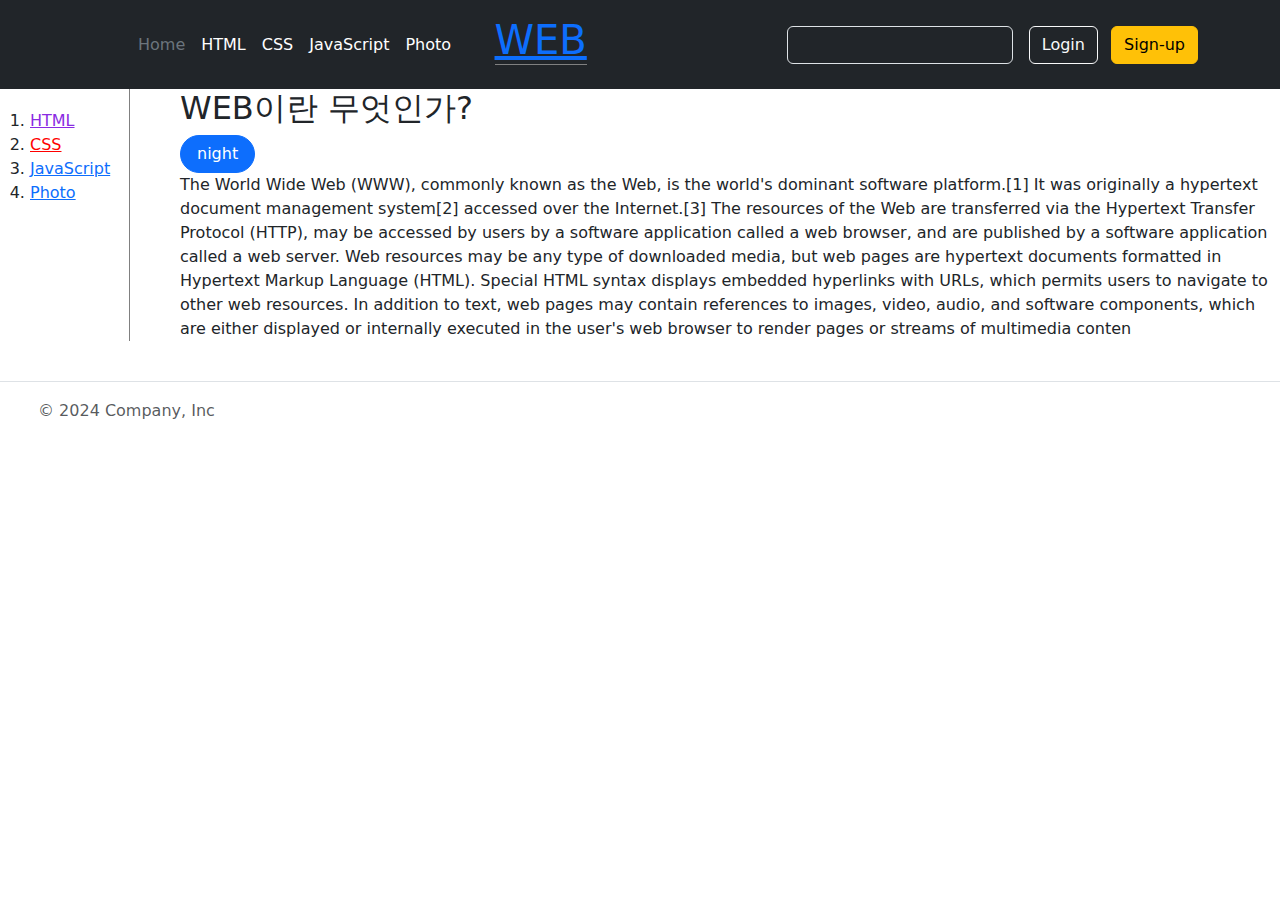
<file: index.html>
<!DOCTYPE html>
<html>

<head>
    <title>WEB1 - WEB </title>
    <meta charset="utf-8">
    <!-- css 폴더안에, css 문법을 모두 적어서, 해당 파일만 불러와서, 
  효과 주기.  -->
    <link rel="stylesheet" href="./css/style.css">
    <!-- 자바스크립티 파일 분리, 1타 N 적용 -->
    <script src="./js/color.js"></script>

    <!-- jQuery 작업순서 -->
    <!-- <script src="https://ajax.googleapis.com/ajax/libs/jquery/3.7.1/jquery.min.js"></script> -->
    <script src="./js/jquery.min.js"></script>

    <!-- 부트 스트랩 이용해서, ui 가져와서 이용하기 -->
    <link href="https://cdn.jsdelivr.net/npm/bootstrap@5.3.3/dist/css/bootstrap.min.css" rel="stylesheet" integrity="sha384-QWTKZyjpPEjISv5WaRU9OFeRpok6YctnYmDr5pNlyT2bRjXh0JMhjY6hW+ALEwIH" crossorigin="anonymous">
    <script src="https://cdn.jsdelivr.net/npm/bootstrap@5.3.3/dist/js/bootstrap.bundle.min.js" integrity="sha384-YvpcrYf0tY3lHB60NNkmXc5s9fDVZLESaAA55NDzOxhy9GkcIdslK1eN7N6jIeHz" crossorigin="anonymous"></script>
</head>

<body>
    <!-- <input class="btn btn-primary rounded-pill px-3" id="night_day" type="button" value="night" onclick="
    nightDayHandler(this);
    ">
    <button class="btn btn-primary rounded-pill px-3" type="button">Primary</button> -->
    <header class="p-3 text-bg-dark">
        <div class="container">
          <div class="d-flex flex-wrap align-items-center justify-content-center justify-content-lg-start">
            <a href="/" class="d-flex align-items-center mb-2 mb-lg-0 text-white text-decoration-none">
              <svg class="bi me-2" width="40" height="32" role="img" aria-label="Bootstrap"><use xlink:href="#bootstrap"></use></svg>
            </a>
    
            <ul class="nav col-12 col-lg-auto me-lg-auto mb-2 justify-content-center mb-md-0">
              <li><a href="index.html" class="nav-link px-2 text-secondary">Home</a></li>
              <li><a href="1.html" class="nav-link px-2 text-white">HTML</a></li>
              <li><a href="2.html" class="nav-link px-2 text-white">CSS</a></li>
              <li><a href="3.html" class="nav-link px-2 text-white">JavaScript</a></li>
              <li><a href="4.html" class="nav-link px-2 text-white">Photo</a></li>
            </ul>
    
            <h1><a href="index.html">WEB</a></h1>

            <form class="col-12 col-lg-auto mb-3 mb-lg-0 me-lg-3" role="search">
              <input type="search" class="form-control form-control-dark text-bg-dark" placeholder="Search..." aria-label="Search">
            </form>
    
            <div class="text-end">
              <button type="button" class="btn btn-outline-light me-2">Login</button>
              <button type="button" class="btn btn-warning">Sign-up</button>
            </div>
          </div>
        </div>
      </header>
    <!-- <h1><a href="index.html">WEB</a></h1> -->
    <!-- 순서1, 자식1, ol, 자식2 : h2, p
  태그 3개를 grid 아이디로 div로 묶기 -->

    <div id="grid">
        <ol>
            <li><a href="1.html" class="saw">HTML</a></li>
            <li><a href="2.html" class="saw" id="active">CSS</a></li>
            <li><a href="3.html">JavaScript</a></li>
            <li><a href="4.html">Photo </a></li>
        </ol>
        <!-- 순서2 , h2 , p 태그 2개를 묶기.  -->
        <div id="article">
            <h2 >WEB이란 무엇인가?</h2>
            <input class="btn btn-primary rounded-pill px-3" id="night_day" type="button" value="night" onclick="
    nightDayHandler(this);
    ">
            <p >
                The World Wide Web (WWW), commonly known as the Web, is the world's dominant software platform.[1] It
                was
                originally a hypertext document management system[2] accessed over the Internet.[3]
                The resources of the Web are transferred via the Hypertext Transfer Protocol (HTTP), may be accessed by
                users by
                a software application called a web browser, and are published by a software application called a web
                server.
                Web resources may be any type of downloaded media, but web pages are hypertext documents formatted in
                Hypertext Markup Language (HTML). Special HTML syntax displays embedded hyperlinks with URLs, which
                permits users
                to navigate to other web resources. In addition to text, web pages may contain references to images,
                video, audio,
                and
                software components, which are either displayed or internally executed in the user's web browser to
                render pages or
                streams of multimedia conten
            </p>
            <!-- 순서2, 닫는 태그 -->
        </div>
        <!-- 아이디 grid 인 div 은 닫는 태그 -->
    </div>
    <footer class="d-flex flex-wrap justify-content-between align-items-center py-3 my-4 border-top">
        <div class="col-md-4 d-flex align-items-center">
          <a href="/" class="mb-3 me-2 mb-md-0 text-body-secondary text-decoration-none lh-1">
            <svg class="bi" width="30" height="24"><use xlink:href="#bootstrap"></use></svg>
          </a>
          <span class="mb-3 mb-md-0 text-body-secondary">© 2024 Company, Inc</span>
        </div>
    
        <ul class="nav col-md-4 justify-content-end list-unstyled d-flex">
          <li class="ms-3"><a class="text-body-secondary" href="#"><svg class="bi" width="24" height="24"><use xlink:href="#twitter"></use></svg></a></li>
          <li class="ms-3"><a class="text-body-secondary" href="#"><svg class="bi" width="24" height="24"><use xlink:href="#instagram"></use></svg></a></li>
          <li class="ms-3"><a class="text-body-secondary" href="#"><svg class="bi" width="24" height="24"><use xlink:href="#facebook"></use></svg></a></li>
        </ul>
      </footer>
</body>

</html>
</file>
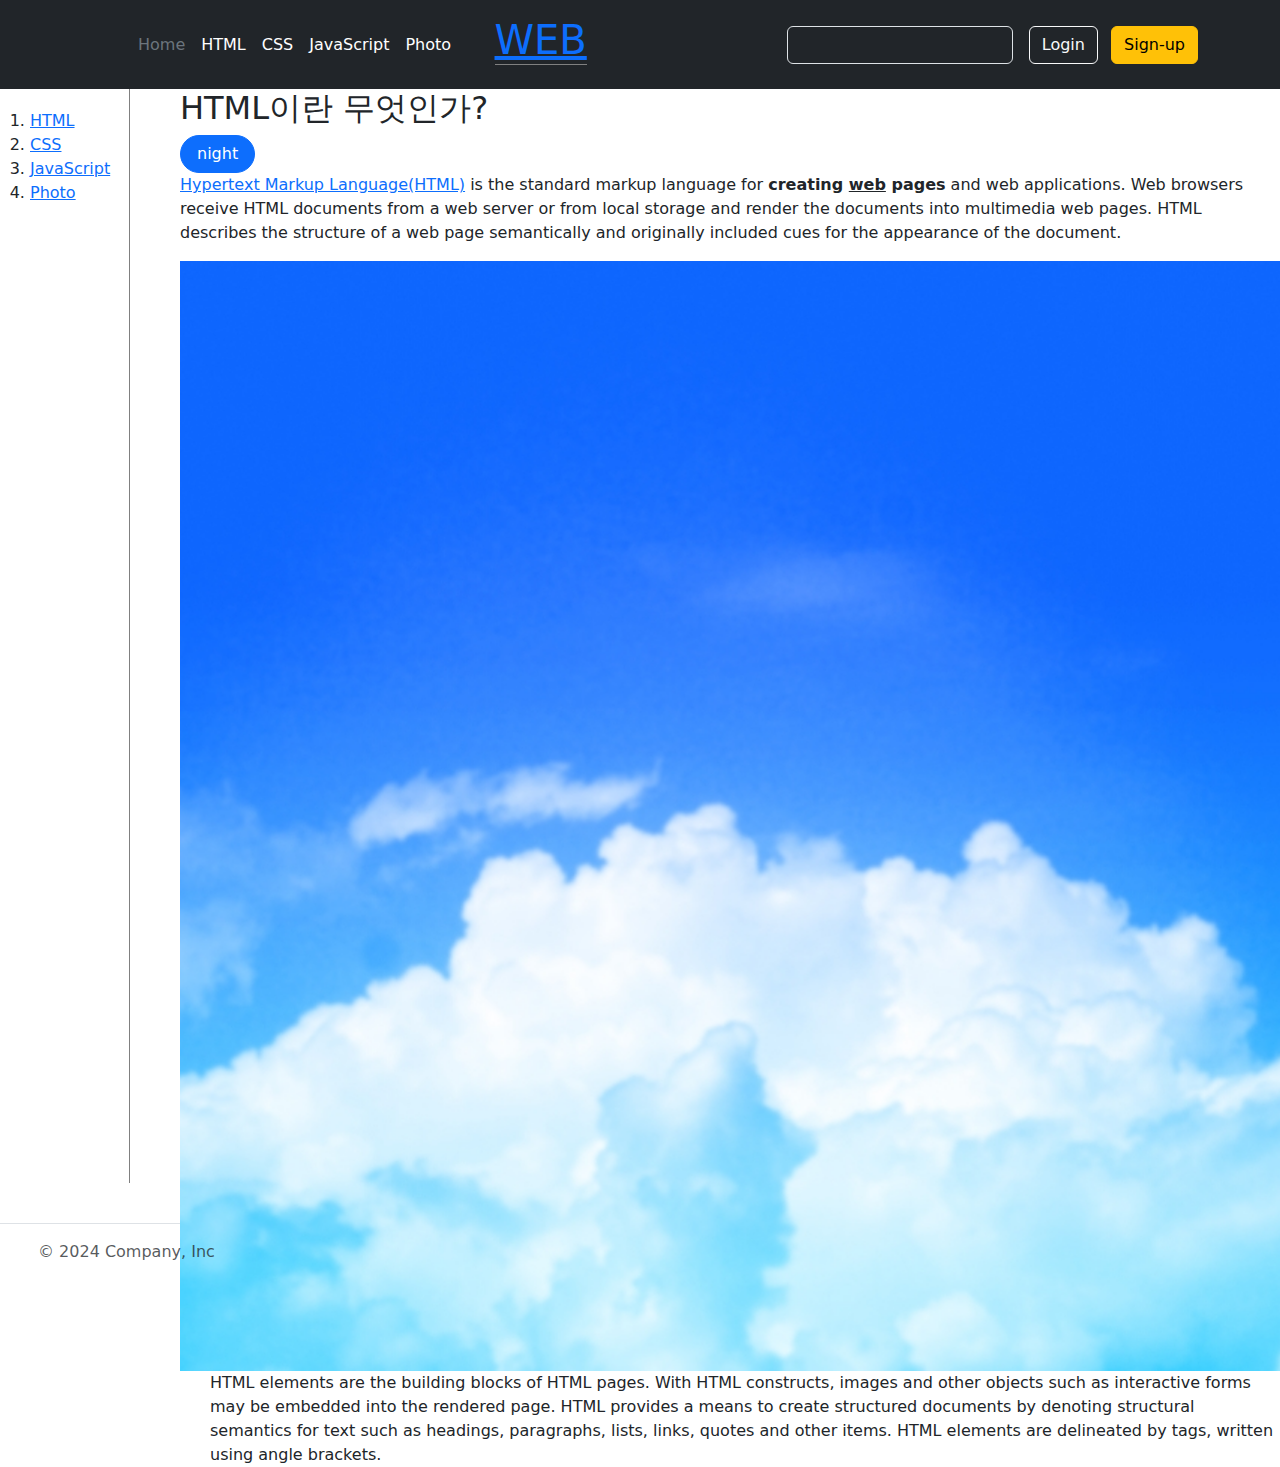
<file: 1.html>
<!DOCTYPE html>
<html>

<head>
<title>WEB1 - HTML </title>
<meta charset="utf-8">
<link rel="stylesheet" href="./css/style.css">
<script src="./js/color.js"></script>
<script src="./js/jquery.min.js"></script>
<link href="https://cdn.jsdelivr.net/npm/bootstrap@5.3.3/dist/css/bootstrap.min.css" rel="stylesheet" integrity="sha384-QWTKZyjpPEjISv5WaRU9OFeRpok6YctnYmDr5pNlyT2bRjXh0JMhjY6hW+ALEwIH" crossorigin="anonymous">
    <script src="https://cdn.jsdelivr.net/npm/bootstrap@5.3.3/dist/js/bootstrap.bundle.min.js" integrity="sha384-YvpcrYf0tY3lHB60NNkmXc5s9fDVZLESaAA55NDzOxhy9GkcIdslK1eN7N6jIeHz" crossorigin="anonymous"></script>
</head>

<body>
  <!-- html 문서 안에서, 동시에 css 작업도 같이한다. 
  전체적으로 코드량이 길어져요. 
  가독성이 안좋아요. 
  분리 작업. -> 파일 분리.  -->
  <header class="p-3 text-bg-dark">
    <div class="container">
      <div class="d-flex flex-wrap align-items-center justify-content-center justify-content-lg-start">
        <a href="/" class="d-flex align-items-center mb-2 mb-lg-0 text-white text-decoration-none">
          <svg class="bi me-2" width="40" height="32" role="img" aria-label="Bootstrap"><use xlink:href="#bootstrap"></use></svg>
        </a>

        <ul class="nav col-12 col-lg-auto me-lg-auto mb-2 justify-content-center mb-md-0">
          <li><a href="index.html" class="nav-link px-2 text-secondary">Home</a></li>
          <li><a href="1.html" class="nav-link px-2 text-white">HTML</a></li>
          <li><a href="2.html" class="nav-link px-2 text-white">CSS</a></li>
          <li><a href="3.html" class="nav-link px-2 text-white">JavaScript</a></li>
          <li><a href="4.html" class="nav-link px-2 text-white">Photo</a></li>
        </ul>

        <h1><a href="index.html">WEB</a></h1>

        <form class="col-12 col-lg-auto mb-3 mb-lg-0 me-lg-3" role="search">
          <input type="search" class="form-control form-control-dark text-bg-dark" placeholder="Search..." aria-label="Search">
        </form>

        <div class="text-end">
          <button type="button" class="btn btn-outline-light me-2">Login</button>
          <button type="button" class="btn btn-warning">Sign-up</button>
        </div>
      </div>
    </div>
  </header>
  
  <div id="grid">
    <ol>
      <li><a href="1.html">HTML</a></li>
      <li><a href="2.html">CSS</a></li>
      <li><a href="3.html">JavaScript</a></li>
      <li><a href="4.html">Photo</a></li>
    </ol>
    <div id="article">
      <h2>HTML이란 무엇인가?</h2>
 
      <input class="btn btn-primary rounded-pill px-3" id="night_day" type="button" value="night" onclick="
      nightDayHandler(this);
      ">
      <p><a href="https://www.w3.org/TR/2011/WD-html5-20110405/" title="HTML5 specification">Hypertext Markup
          Language(HTML)</a> is the standard markup language for <strong>creating <u>web</u> pages</strong> and web
        applications.
        Web browsers receive HTML documents from a web server or from local storage and render the documents into
        multimedia web pages. HTML describes the structure of a web page semantically and originally included cues for
        the
        appearance of the document.</p>
      <img src="coding.jpg" width="100%">
      <p style="margin-left: 30px;">
        HTML elements are the building blocks of HTML pages. With HTML constructs, images and other objects such as
        interactive forms may be embedded into the rendered page. HTML provides a means to create structured documents
        by
        denoting structural semantics for text such as headings, paragraphs, lists, links, quotes and other items. HTML
        elements are
        delineated by tags, written using angle brackets.
      </p>
    </div>
  </div>
  <footer class="d-flex flex-wrap justify-content-between align-items-center py-3 my-4 border-top">
    <div class="col-md-4 d-flex align-items-center">
      <a href="/" class="mb-3 me-2 mb-md-0 text-body-secondary text-decoration-none lh-1">
        <svg class="bi" width="30" height="24"><use xlink:href="#bootstrap"></use></svg>
      </a>
      <span class="mb-3 mb-md-0 text-body-secondary">© 2024 Company, Inc</span>
    </div>

    <ul class="nav col-md-4 justify-content-end list-unstyled d-flex">
      <li class="ms-3"><a class="text-body-secondary" href="#"><svg class="bi" width="24" height="24"><use xlink:href="#twitter"></use></svg></a></li>
      <li class="ms-3"><a class="text-body-secondary" href="#"><svg class="bi" width="24" height="24"><use xlink:href="#instagram"></use></svg></a></li>
      <li class="ms-3"><a class="text-body-secondary" href="#"><svg class="bi" width="24" height="24"><use xlink:href="#facebook"></use></svg></a></li>
    </ul>
  </footer>
</body>

</html>
</file>
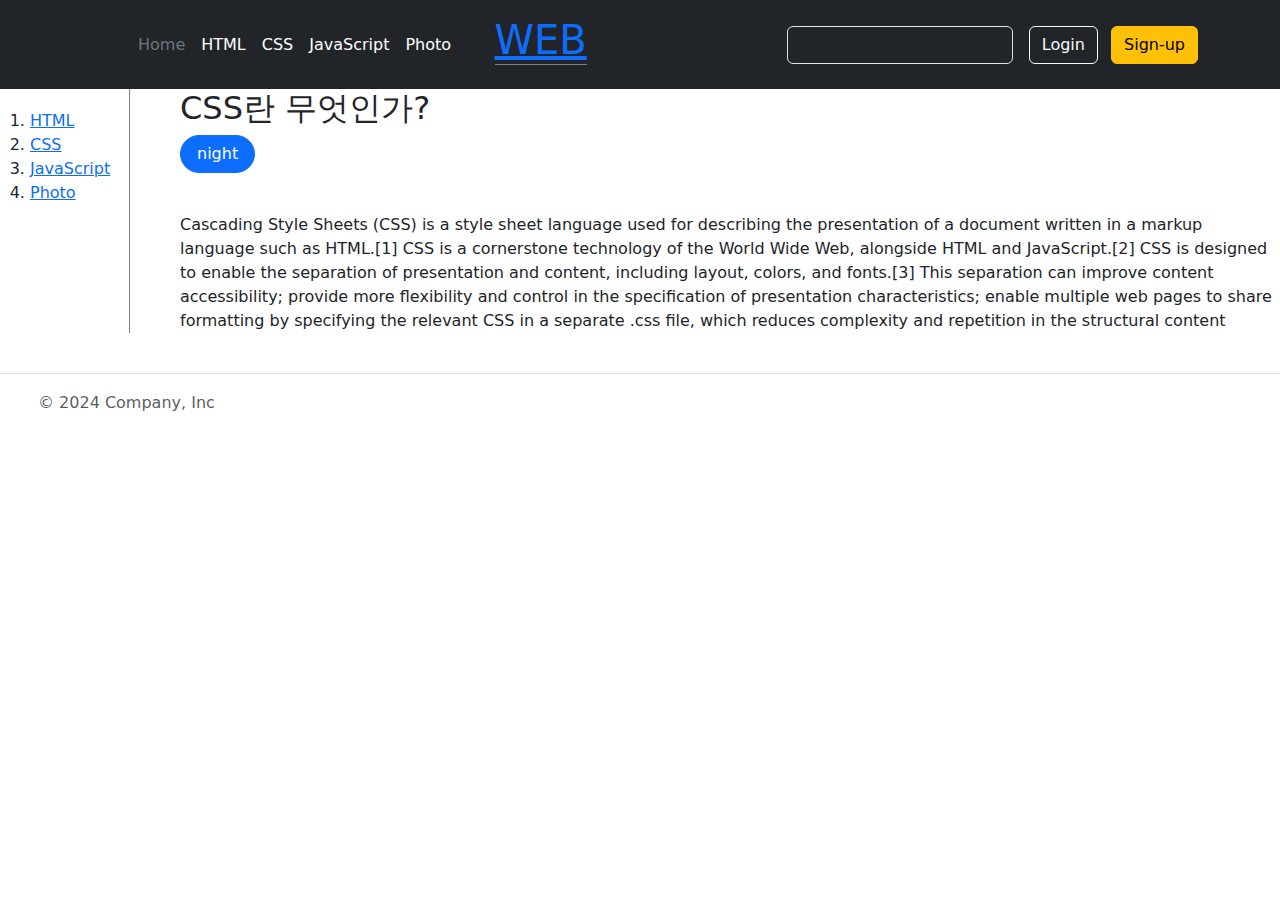
<file: 2.html>
<!DOCTYPE html>
<html>

<head>
<title>WEB1 - CSS </title>
<meta charset="utf-8">
<link rel="stylesheet" href="./css/style.css">
<script src="./js/color.js"></script>
<script src="./js/jquery.min.js"></script>
<link href="https://cdn.jsdelivr.net/npm/bootstrap@5.3.3/dist/css/bootstrap.min.css" rel="stylesheet" integrity="sha384-QWTKZyjpPEjISv5WaRU9OFeRpok6YctnYmDr5pNlyT2bRjXh0JMhjY6hW+ALEwIH" crossorigin="anonymous">
    <script src="https://cdn.jsdelivr.net/npm/bootstrap@5.3.3/dist/js/bootstrap.bundle.min.js" integrity="sha384-YvpcrYf0tY3lHB60NNkmXc5s9fDVZLESaAA55NDzOxhy9GkcIdslK1eN7N6jIeHz" crossorigin="anonymous"></script>
</head>

<body>
  <!-- == : 데이터의 값만 비교하고, 
예) "123" == 123 : 참, 
왼쪽 문자열의 123, 오른쪽 숫자의 123

=== : 데이터의 값과 데이터의 타입도 같이 비교해요. 
"123" === 123 : 거짓 -->

<header class="p-3 text-bg-dark">
  <div class="container">
    <div class="d-flex flex-wrap align-items-center justify-content-center justify-content-lg-start">
      <a href="/" class="d-flex align-items-center mb-2 mb-lg-0 text-white text-decoration-none">
        <svg class="bi me-2" width="40" height="32" role="img" aria-label="Bootstrap"><use xlink:href="#bootstrap"></use></svg>
      </a>

      <ul class="nav col-12 col-lg-auto me-lg-auto mb-2 justify-content-center mb-md-0">
        <li><a href="index.html" class="nav-link px-2 text-secondary">Home</a></li>
        <li><a href="1.html" class="nav-link px-2 text-white">HTML</a></li>
        <li><a href="2.html" class="nav-link px-2 text-white">CSS</a></li>
        <li><a href="3.html" class="nav-link px-2 text-white">JavaScript</a></li>
        <li><a href="4.html" class="nav-link px-2 text-white">Photo</a></li>
      </ul>

      <h1><a href="index.html">WEB</a></h1>

      <form class="col-12 col-lg-auto mb-3 mb-lg-0 me-lg-3" role="search">
        <input type="search" class="form-control form-control-dark text-bg-dark" placeholder="Search..." aria-label="Search">
      </form>

      <div class="text-end">
        <button type="button" class="btn btn-outline-light me-2">Login</button>
        <button type="button" class="btn btn-warning">Sign-up</button>
      </div>
    </div>
  </div>
</header>
  <div id="grid">
    <ol>
      <li><a href="1.html">HTML</a></li>
      <li><a href="2.html">CSS</a></li>
      <li><a href="3.html">JavaScript</a></li>
      <li><a href="4.html">Photo</a></li>
    </ol>
    <div id="article">
      <h2>CSS란 무엇인가?</h2>
      <input class="btn btn-primary rounded-pill px-3" id="night_day" type="button" value="night" onclick="
      nightDayHandler(this);
      ">
      <p style="margin-top: 40px;">
        Cascading Style Sheets (CSS) is a style sheet language used for describing the presentation
        of a document written in a markup language such as HTML.[1] CSS is a cornerstone technology
        of the World Wide Web, alongside HTML and JavaScript.[2]
        CSS is designed to enable the separation of presentation and content, including layout,
        colors, and fonts.[3] This separation can improve content accessibility; provide more flexibility
        and control in the specification of presentation characteristics; enable multiple web pages to
        share formatting by specifying the relevant CSS in a separate .css file, which reduces complexity
        and repetition in the structural content
      </p>
    </div>
  </div>
  <footer class="d-flex flex-wrap justify-content-between align-items-center py-3 my-4 border-top">
    <div class="col-md-4 d-flex align-items-center">
      <a href="/" class="mb-3 me-2 mb-md-0 text-body-secondary text-decoration-none lh-1">
        <svg class="bi" width="30" height="24"><use xlink:href="#bootstrap"></use></svg>
      </a>
      <span class="mb-3 mb-md-0 text-body-secondary">© 2024 Company, Inc</span>
    </div>

    <ul class="nav col-md-4 justify-content-end list-unstyled d-flex">
      <li class="ms-3"><a class="text-body-secondary" href="#"><svg class="bi" width="24" height="24"><use xlink:href="#twitter"></use></svg></a></li>
      <li class="ms-3"><a class="text-body-secondary" href="#"><svg class="bi" width="24" height="24"><use xlink:href="#instagram"></use></svg></a></li>
      <li class="ms-3"><a class="text-body-secondary" href="#"><svg class="bi" width="24" height="24"><use xlink:href="#facebook"></use></svg></a></li>
    </ul>
  </footer>
</body>

</html>
</file>
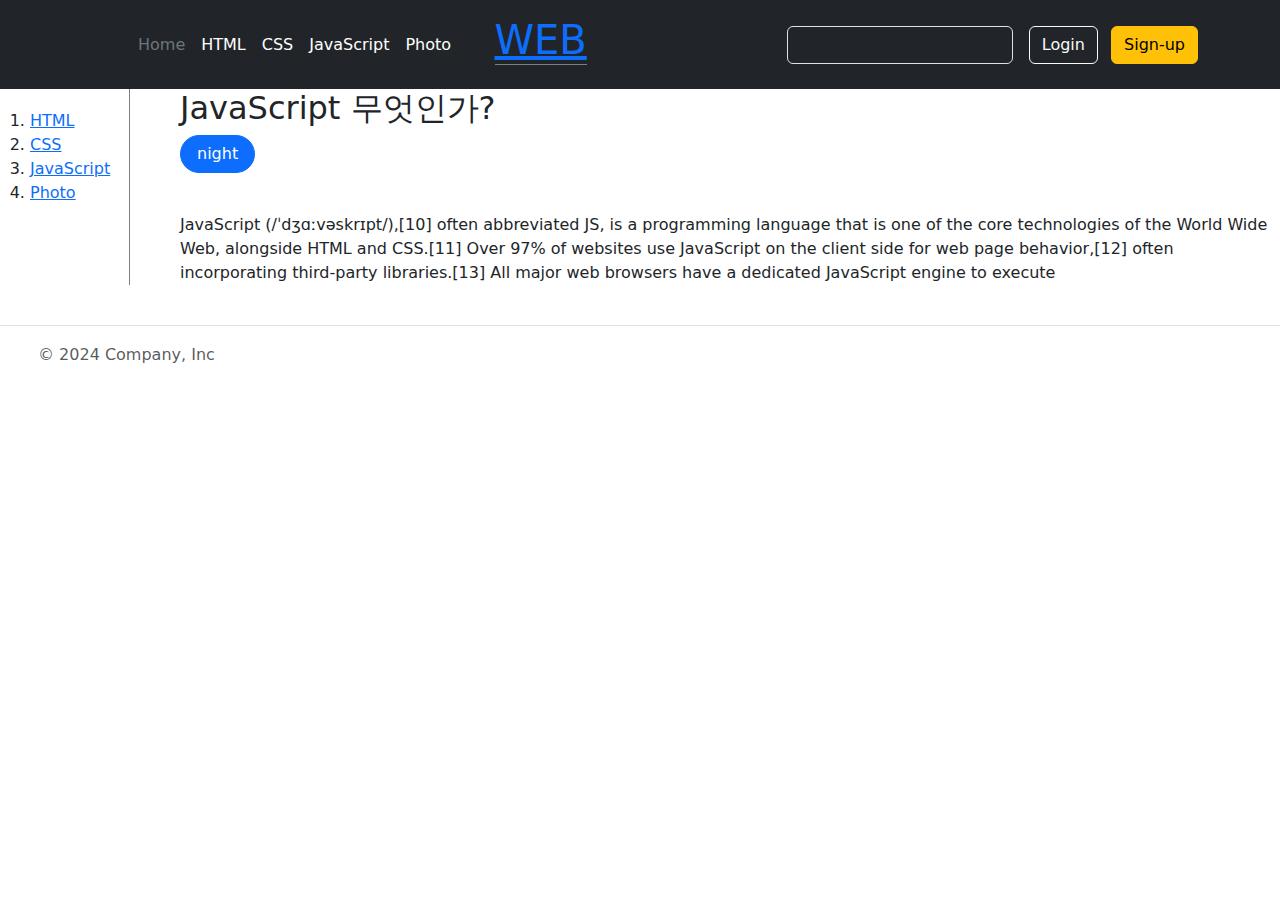
<file: 3.html>
<!DOCTYPE html>
<html>

<head>
  <title>WEB1 - JavaScript </title>
  <meta charset="utf-8">
  <link rel="stylesheet" href="./css/style.css">
  <!-- 작업순서1 -->
  <!-- 자바스크립트 파일 분리, 1타 N 적용하기.  -->
  <script src="./js/color.js"></script>
  <script src="./js/jquery.min.js"></script>
  <link href="https://cdn.jsdelivr.net/npm/bootstrap@5.3.3/dist/css/bootstrap.min.css" rel="stylesheet" integrity="sha384-QWTKZyjpPEjISv5WaRU9OFeRpok6YctnYmDr5pNlyT2bRjXh0JMhjY6hW+ALEwIH" crossorigin="anonymous">
    <script src="https://cdn.jsdelivr.net/npm/bootstrap@5.3.3/dist/js/bootstrap.bundle.min.js" integrity="sha384-YvpcrYf0tY3lHB60NNkmXc5s9fDVZLESaAA55NDzOxhy9GkcIdslK1eN7N6jIeHz" crossorigin="anonymous"></script>
</head>

<body>
  <!-- 작업순서2 -->

  <header class="p-3 text-bg-dark">
    <div class="container">
      <div class="d-flex flex-wrap align-items-center justify-content-center justify-content-lg-start">
        <a href="/" class="d-flex align-items-center mb-2 mb-lg-0 text-white text-decoration-none">
          <svg class="bi me-2" width="40" height="32" role="img" aria-label="Bootstrap"><use xlink:href="#bootstrap"></use></svg>
        </a>

        <ul class="nav col-12 col-lg-auto me-lg-auto mb-2 justify-content-center mb-md-0">
          <li><a href="index.html" class="nav-link px-2 text-secondary">Home</a></li>
          <li><a href="1.html" class="nav-link px-2 text-white">HTML</a></li>
          <li><a href="2.html" class="nav-link px-2 text-white">CSS</a></li>
          <li><a href="3.html" class="nav-link px-2 text-white">JavaScript</a></li>
          <li><a href="4.html" class="nav-link px-2 text-white">Photo</a></li>
        </ul>

        <h1><a href="index.html">WEB</a></h1>

        <form class="col-12 col-lg-auto mb-3 mb-lg-0 me-lg-3" role="search">
          <input type="search" class="form-control form-control-dark text-bg-dark" placeholder="Search..." aria-label="Search">
        </form>

        <div class="text-end">
          <button type="button" class="btn btn-outline-light me-2">Login</button>
          <button type="button" class="btn btn-warning">Sign-up</button>
        </div>
      </div>
    </div>
  </header>
  <div id="grid">
    <ol>
      <li><a href="1.html">HTML</a></li>
      <li><a href="2.html">CSS</a></li>
      <li><a href="3.html">JavaScript</a></li>
      <li><a href="4.html">Photo</a></li>
    </ol>
    <div id="article">
      <h2>JavaScript 무엇인가?</h2>
      <input class="btn btn-primary rounded-pill px-3" id="night_day" type="button" value="night" onclick="
      nightDayHandler(this);
      ">
      <p style="margin-top: 40px;">
        JavaScript (/ˈdʒɑːvəskrɪpt/),[10] often abbreviated JS, is a programming language that is one of
        the core technologies of the World Wide Web, alongside HTML and CSS.[11] Over 97% of websites
        use JavaScript on the client side for web page behavior,[12] often incorporating third-party
        libraries.[13] All major web browsers have a dedicated JavaScript engine to execute
      </p>
    </div>
  </div>
  <footer class="d-flex flex-wrap justify-content-between align-items-center py-3 my-4 border-top">
    <div class="col-md-4 d-flex align-items-center">
      <a href="/" class="mb-3 me-2 mb-md-0 text-body-secondary text-decoration-none lh-1">
        <svg class="bi" width="30" height="24"><use xlink:href="#bootstrap"></use></svg>
      </a>
      <span class="mb-3 mb-md-0 text-body-secondary">© 2024 Company, Inc</span>
    </div>

    <ul class="nav col-md-4 justify-content-end list-unstyled d-flex">
      <li class="ms-3"><a class="text-body-secondary" href="#"><svg class="bi" width="24" height="24"><use xlink:href="#twitter"></use></svg></a></li>
      <li class="ms-3"><a class="text-body-secondary" href="#"><svg class="bi" width="24" height="24"><use xlink:href="#instagram"></use></svg></a></li>
      <li class="ms-3"><a class="text-body-secondary" href="#"><svg class="bi" width="24" height="24"><use xlink:href="#facebook"></use></svg></a></li>
    </ul>
  </footer>
</body>

</html>
</file>
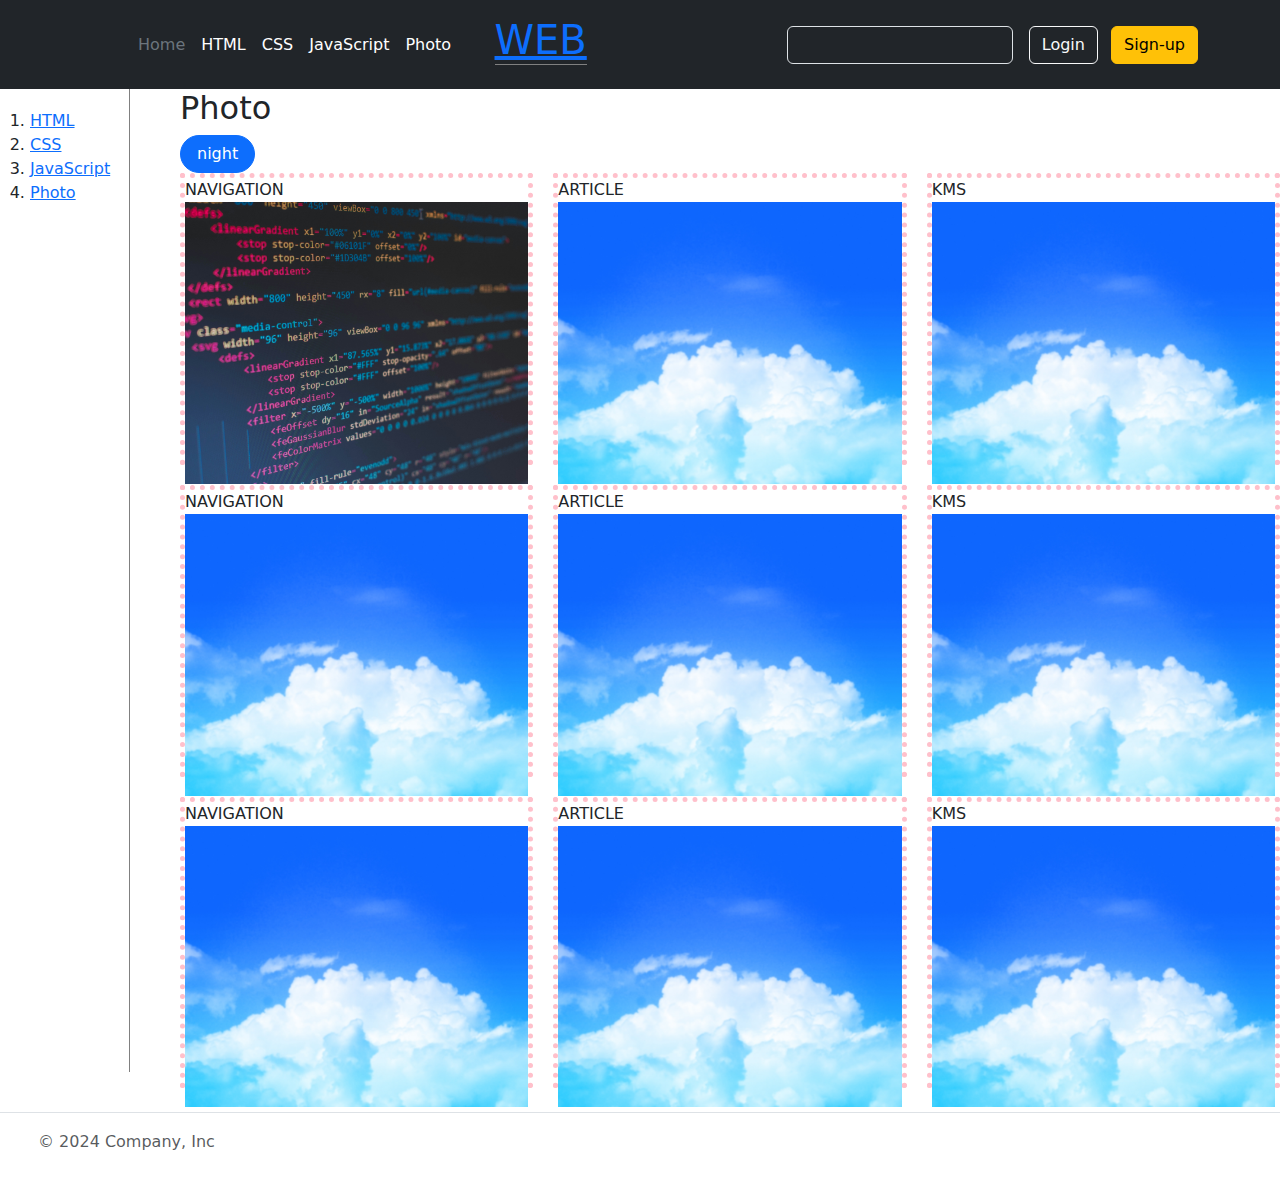
<file: 4.html>
<!DOCTYPE html>
<html>

<head>
  <title>WEB1 - JavaScript </title>
  <meta charset="utf-8">
  <link rel="stylesheet" href="./css/style.css">
  <script src="./js/color.js"></script>
  <script src="./js/jquery.min.js"></script>
  <link href="https://cdn.jsdelivr.net/npm/bootstrap@5.3.3/dist/css/bootstrap.min.css" rel="stylesheet" integrity="sha384-QWTKZyjpPEjISv5WaRU9OFeRpok6YctnYmDr5pNlyT2bRjXh0JMhjY6hW+ALEwIH" crossorigin="anonymous">
    <script src="https://cdn.jsdelivr.net/npm/bootstrap@5.3.3/dist/js/bootstrap.bundle.min.js" integrity="sha384-YvpcrYf0tY3lHB60NNkmXc5s9fDVZLESaAA55NDzOxhy9GkcIdslK1eN7N6jIeHz" crossorigin="anonymous"></script>
</head>

<body>
  <!-- 작업순서1 -->


  <header class="p-3 text-bg-dark">
    <div class="container">
      <div class="d-flex flex-wrap align-items-center justify-content-center justify-content-lg-start">
        <a href="/" class="d-flex align-items-center mb-2 mb-lg-0 text-white text-decoration-none">
          <svg class="bi me-2" width="40" height="32" role="img" aria-label="Bootstrap"><use xlink:href="#bootstrap"></use></svg>
        </a>

        <ul class="nav col-12 col-lg-auto me-lg-auto mb-2 justify-content-center mb-md-0">
          <li><a href="index.html" class="nav-link px-2 text-secondary">Home</a></li>
          <li><a href="1.html" class="nav-link px-2 text-white">HTML</a></li>
          <li><a href="2.html" class="nav-link px-2 text-white">CSS</a></li>
          <li><a href="3.html" class="nav-link px-2 text-white">JavaScript</a></li>
          <li><a href="4.html" class="nav-link px-2 text-white">Photo</a></li>
        </ul>

        <h1><a href="index.html">WEB</a></h1>

        <form class="col-12 col-lg-auto mb-3 mb-lg-0 me-lg-3" role="search">
          <input type="search" class="form-control form-control-dark text-bg-dark" placeholder="Search..." aria-label="Search">
        </form>

        <div class="text-end">
          <button type="button" class="btn btn-outline-light me-2">Login</button>
          <button type="button" class="btn btn-warning">Sign-up</button>
        </div>
      </div>
    </div>
  </header>
    <div id="grid">
      <ol>
        <li><a href="1.html">HTML</a></li>
        <li><a href="2.html">CSS</a></li>
        <li><a href="3.html">JavaScript</a></li>
        <li><a href="4.html">Photo</a></li>
      </ol>
      <div id="article">
        <h2>Photo</h2>
        <input class="btn btn-primary rounded-pill px-3" id="night_day" type="button" value="night" onclick="
        nightDayHandler(this);
        ">
        <!-- 이자리에 3x3 사진첩 넣어보기
      아까 연습용으로 사용했던 요소로 교체 -->
        <div id="grid_pictures">
          <div class="picture_container">NAVIGATION
            <img src="coding2.jpg">
          </div>
          <div class="picture_container">
            <div>ARTICLE</div>
            <img src="coding.jpg">
          </div>
          <div class="picture_container">KMS
            <img src="coding.jpg">
          </div>
          <div class="picture_container">NAVIGATION
            <img src="coding.jpg">
          </div>
          <div class="picture_container">ARTICLE
            <img src="coding.jpg">
          </div>
          <div class="picture_container">KMS
            <img src="coding.jpg">
          </div>
          <div class="picture_container">NAVIGATION
            <img src="coding.jpg">
          </div>
          <div class="picture_container">ARTICLE
            <img src="coding.jpg">
          </div>
          <div class="picture_container">KMS
            <img src="coding.jpg">
          </div>
        </div>
      </div>
    </div>
    <footer class="d-flex flex-wrap justify-content-between align-items-center py-3 my-4 border-top">
      <div class="col-md-4 d-flex align-items-center">
        <a href="/" class="mb-3 me-2 mb-md-0 text-body-secondary text-decoration-none lh-1">
          <svg class="bi" width="30" height="24"><use xlink:href="#bootstrap"></use></svg>
        </a>
        <span class="mb-3 mb-md-0 text-body-secondary">© 2024 Company, Inc</span>
      </div>
  
      <ul class="nav col-md-4 justify-content-end list-unstyled d-flex">
        <li class="ms-3"><a class="text-body-secondary" href="#"><svg class="bi" width="24" height="24"><use xlink:href="#twitter"></use></svg></a></li>
        <li class="ms-3"><a class="text-body-secondary" href="#"><svg class="bi" width="24" height="24"><use xlink:href="#instagram"></use></svg></a></li>
        <li class="ms-3"><a class="text-body-secondary" href="#"><svg class="bi" width="24" height="24"><use xlink:href="#facebook"></use></svg></a></li>
      </ul>
    </footer>
</body>

</html>
</file>
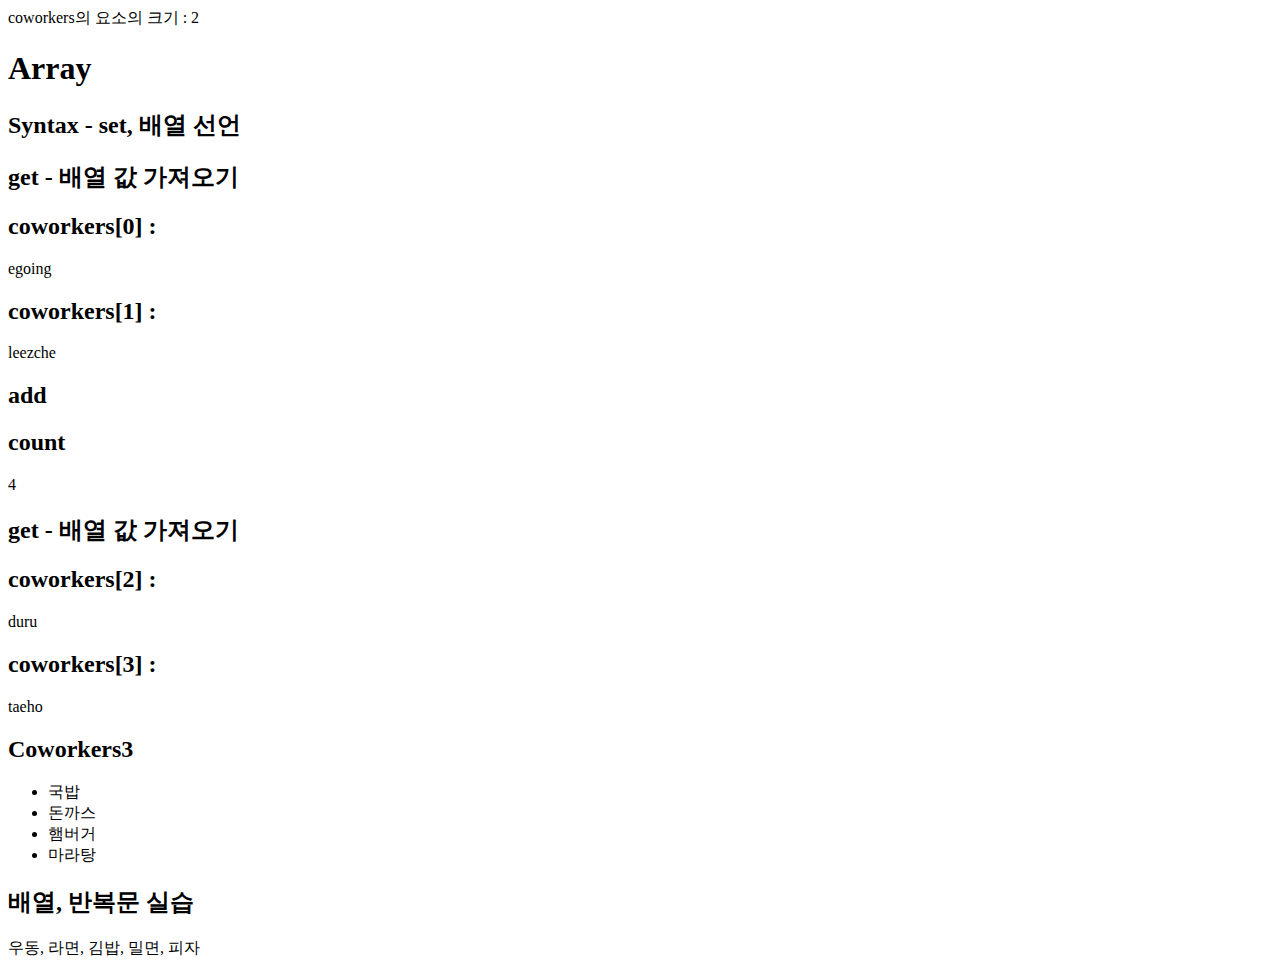
<file: arrayTest.html>
<!DOCTYPE html>
<html lang="en">

<head>
    <meta charset="UTF-8">
    <meta name="viewport" content="width=device-width, initial-scale=1.0">
    <title>Document</title>
</head>

<body>
    <script>
        var coworkers = ["ongoing", "leezche"];
        document.write("coworkers의 요소의 크기 : ")
        document.write(coworkers.length)
    </script>
    <h1> Array </h1>
    <h2>Syntax - set, 배열 선언</h2>
    <script>
        var coworkers = ["egoing", "leezche"];
    </script>
    <h2>get - 배열 값 가져오기</h2>
    <script>
        document.write("<h2>coworkers[0] : </h2>")
        document.write(coworkers[0]);
        document.write("<h2>coworkers[1] : </h2>")
        document.write(coworkers[1]);
    </script>
    <!-- 배열은 단독으로 사용하기보다, 반복문과 같이 자주 사용
    반복자 패턴 -->
    <h2>add</h2>
    <script>
        coworkers.push('duru');
        coworkers.push('taeho');
    </script>

    <h2>count</h2>
    <script>
        document.write(coworkers.length);
    </script>
    <h2>get - 배열 값 가져오기</h2>
    <script>
        document.write("<h2>coworkers[2] : </h2>")
        document.write(coworkers[2]);
        document.write("<h2>coworkers[3] : </h2>")
        document.write(coworkers[3]);
    </script>
    <h2>Coworkers3</h2>
    <ul>
      <script>
        var coworkers = ["국밥", "돈까스", "햄버거","마라탕"];
        var i = 0;
        while(i < coworkers.length) {
          document.write('<li>'+ coworkers[i] + '</li>');
          i = i + 1;
        }
      </script>
    </ul>

    <!-- 미니 실습,
    배열 먹고 싶은 메뉴 3가지 이상 적어서,
    반복문 이용해서, 출력해보기. -->

    <h2>배열, 반복문 실습</h2>
    <script>
        var menu = ["우동","라면","김밥","밀면","피자"];
        var i_2 = 0;
        while(i_2 < menu.length){
            document.write(menu[i_2])
            if (i_2<menu.length-1){
                document.write(', ')
            }
            i_2 = i_2+1;
        }
    </Script>
</body>
</html>
</file>
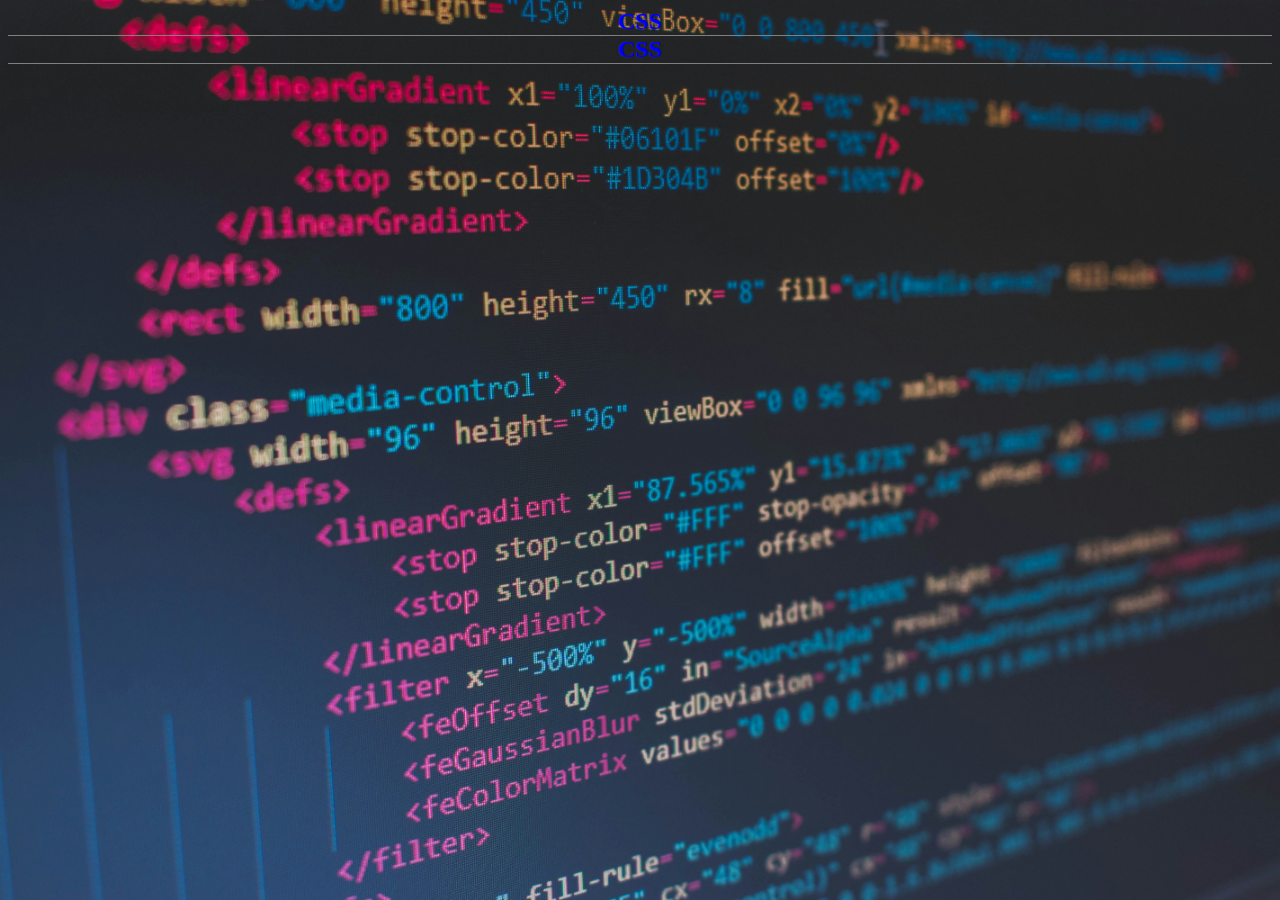
<file: boxtest.html>
<!DOCTYPE html>
<html lang="en">
<head>
    <meta charset="UTF-8">
    <meta name="viewport" content="width=device-width, initial-scale=1.0">
    <title>Document</title>
    <link rel="stylesheet" href="./css/240403_style.css">
</head>
<body>
    <h1>CSS</h1> 
  <h1>CSS</h1> 
    <!-- <h1>CSS</h1> Cascading Style Sheets <a href="https://en.wikipedia.org/wiki/CSS">(CSS)</a>  is a style sheet language used for describing the presentation of a document written in a markup language such as HTML. -->
</body>
</html>
</file>
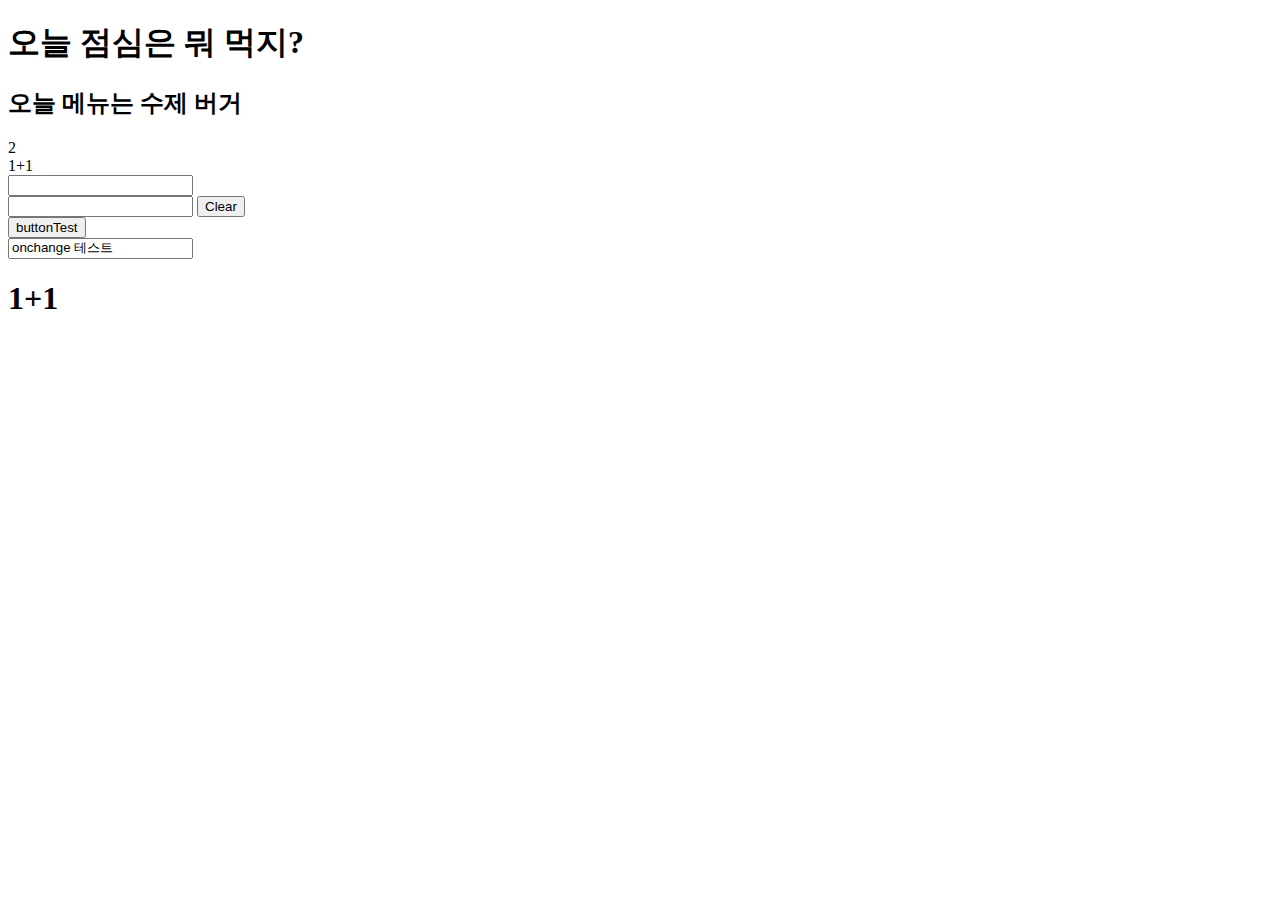
<file: ex1_jsTest.html>
<!DOCTYPE html>
<html lang="en">

<head>
    <meta charset="UTF-8">
    <meta name="viewport" content="width=device-width, initial-scale=1.0">
    <title>Document</title>
</head>

<body>
    <!-- 지금은 학습용으로 html 문서 안에서 연습장 처럼 사용하고,
    실무는 무조건 파일 분리해서 작업함. -->
    <script>
        document.write("<h1>오늘 점심은 뭐 먹지?</h1>")
        document.write("<h2>오늘 메뉴는 수제 버거</h2>")
        document.write(1 + 1)
        document.write("<br>")
        document.write("1+1")
        function clearText() {
        document.getElementById('textInput').value = '';
    }
    </script>
    <br>
    <input type="text" >
    <br>
    <input type="text" id="textInput" onkeydown="alert('누름')">
    <input type="button" value="Clear" onclick="clearText()">
    <br>
    <input type="button" value="buttonTest" onclick="
        if (window.confirm('Really want to')){
        alert('alertTest')
         }
    ">
    <br>
    <input type="text" value="onchange 테스트" onchange="alert('changed')">
    <!-- // if (window.confirm("Do you really want to leave?")) {
    // alert("확인");
    // } -->
    
    <h1>1+1</h1>
</body>
</html>
</file>
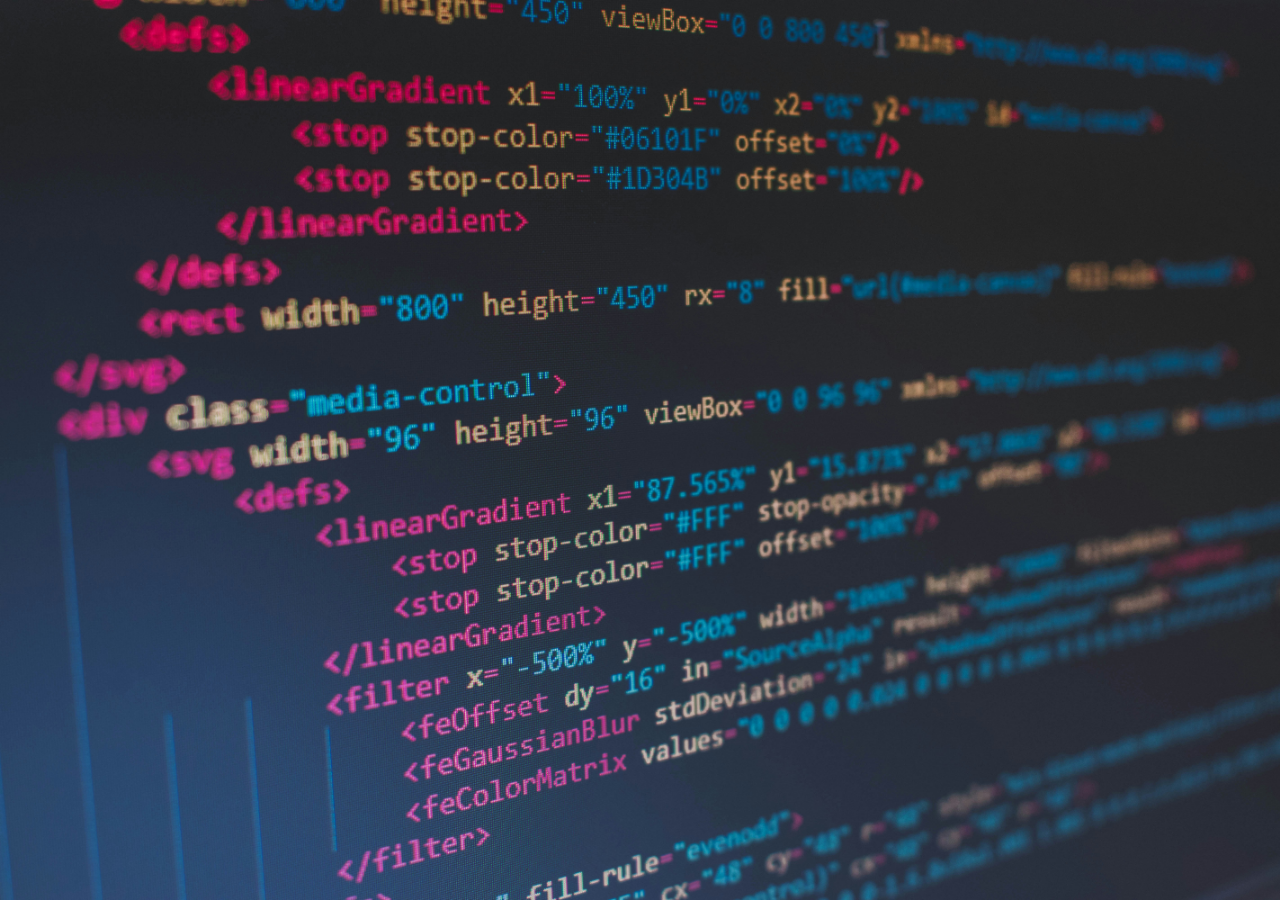
<file: flextest.html>
<!DOCTYPE html>
<html lang="en">
<head>
    <meta charset="UTF-8">
    <meta name="viewport" content="width=device-width, initial-scale=1.0">
    <title>Document</title>
    <link rel="stylesheet" href="./css/240403_style.css">
</head>
<body>
    <div id="flex">
        <div>NAVIGATION
            <img src="coding.jpg" width="100px" >
        </div> 
        <div>ARTICLE 
            <img src="coding.jpg" width="100px">
        </div>
           
        <div>김민수 
            <img src="coding.jpg" width="100px">
        </div>
        <div>NAVIGATION
            <img src="coding.jpg" width="100px">
        </div> 
        <div>ARTICLE 
            <img src="coding.jpg" width="100px">
        </div>
           
        <div>김민수 
            <img src="coding.jpg" width="100px">
        </div>
        <div>NAVIGATION
            <img src="coding.jpg" width="100px">
        </div> 
        <div>ARTICLE 
            <img src="coding.jpg" width="100px">
        </div>
           
        <div>김민수 
            <img src="coding.jpg" width="100px">
        </div>            
    </div>
</body>
</html>
</file>
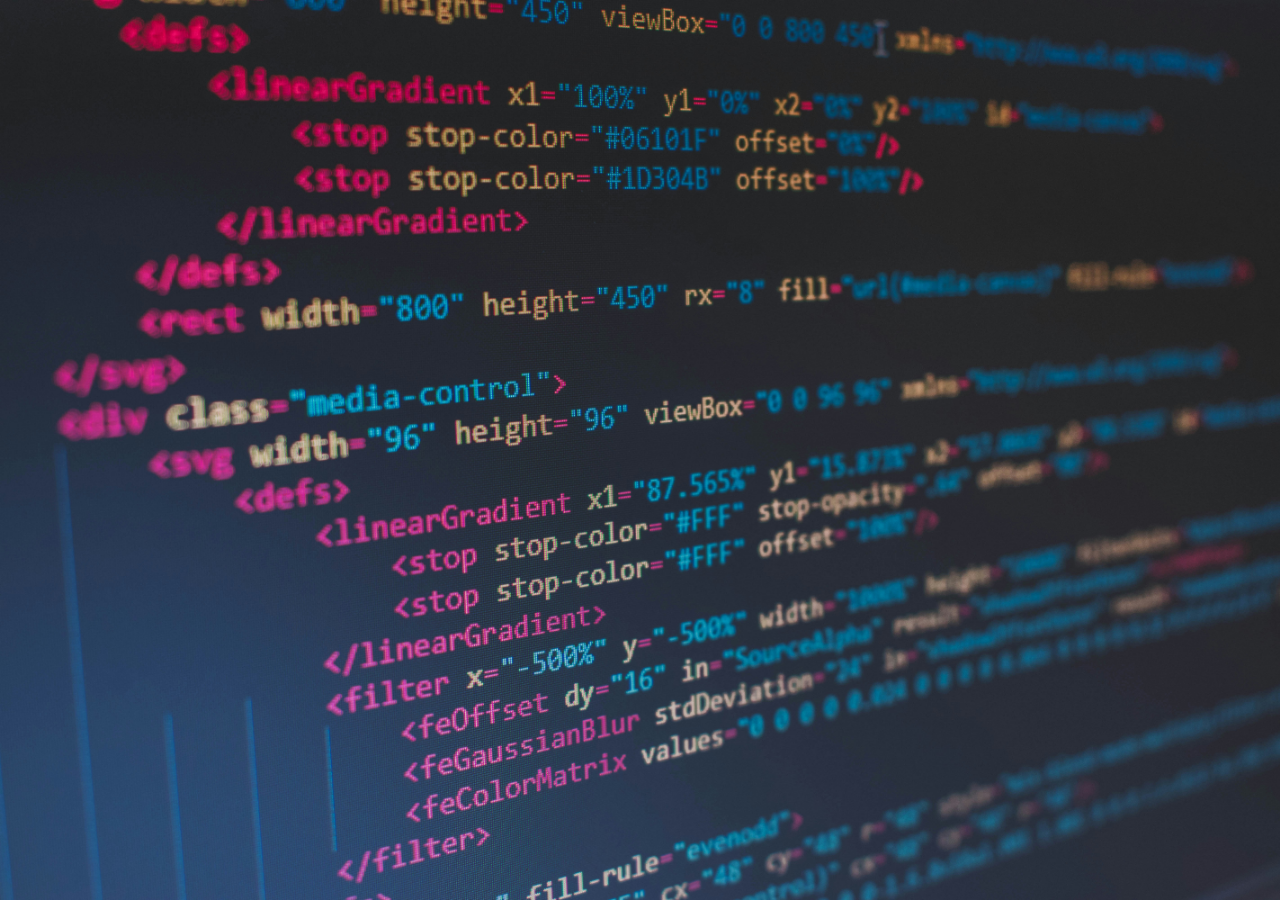
<file: mediaquerytest.html>
<!DOCTYPE html>
<html lang="en">
<head>
    <meta charset="UTF-8">
    <meta name="viewport" content="width=device-width, initial-scale=1.0">
    <title>Document</title>
    <link rel="stylesheet" href="./css/240403_style.css">
</head>
<body>
    <div>반응형 미디어 쿼리 테스트 중</div>
</body>
</html>
</file>
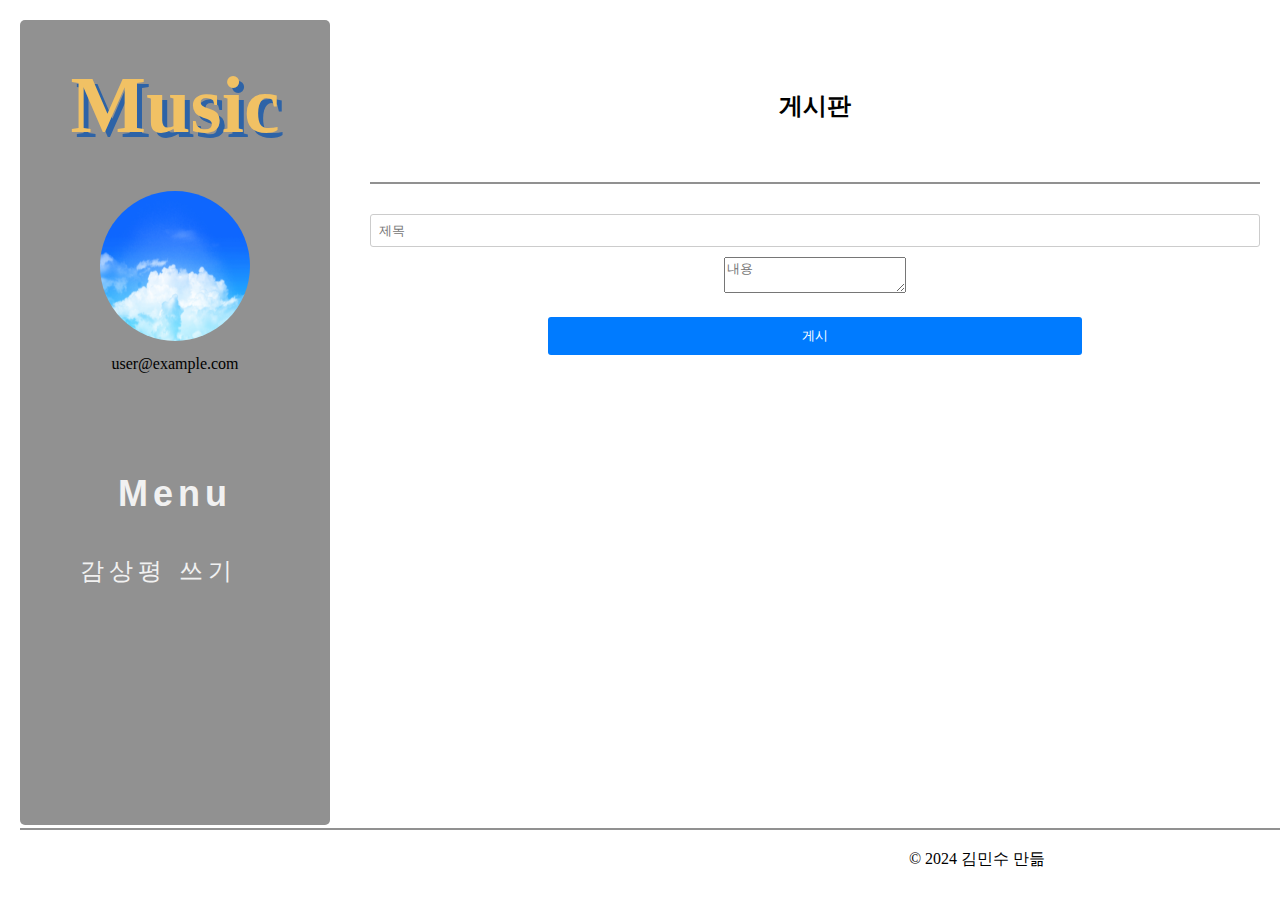
<file: mp_board.html>
<!DOCTYPE html>
<html lang="en">

<head>
  <meta charset="UTF-8">
  <meta name="viewport" content="width=device-width, initial-scale=1.0">
  <link rel="stylesheet" href="./css/mp.css">
  <title>board</title>
</head>

<body>
  <div class="container">
    <div class="sidebar">
      <h1><a href="mp_main.html">Music</a></h1>
      <div class="profile-container">
        <img src="./coding.jpg" alt="프로필 이미지" class="profile-image">
        <div class="profile-email">user@example.com</div>
      </div>

      <div class="menu_text">
        <h2>Menu</h2>
        <ul class="menu">
          <li><a href="mp_board.html">감상평 쓰기</a></li>
          <!-- <li><a href="#">메뉴 2</a></li>
        <li><a href="#">메뉴 3</a></li>
        <li><a href="#">메뉴 4</a></li> -->
        </ul>
      </div>
    </div>

    <div class="content">
      <div id="article">
        <h2>게시판</h2>
      </div>
      <form id="post-form">
        <input type="text" id="post-title" placeholder="제목" required>
        <textarea id="post-content" placeholder="내용" required></textarea>
        <button type="submit">게시</button>
      </form>
    </div>
  </div>
  <button id="scrollTopBtn" onclick="scrollToTop()">위로 가기</button>
  <script src="./js/mp.js"></script>
</body>

<footer class="d-flex flex-wrap justify-content-between align-items-center py-3 my-4 border-top">
  <div class="col-md-4 d-flex align-items-center">
    <a href="/" class="mb-3 me-2 mb-md-0 text-body-secondary text-decoration-none lh-1">
      <svg class="bi" width="30" height="24">
        <use xlink:href="#bootstrap"></use>
      </svg>
    </a>
    <span class="mb-3 mb-md-0 text-body-secondary">© 2024 김민수 만듦</span>
  </div>
</footer>

</html>
</file>
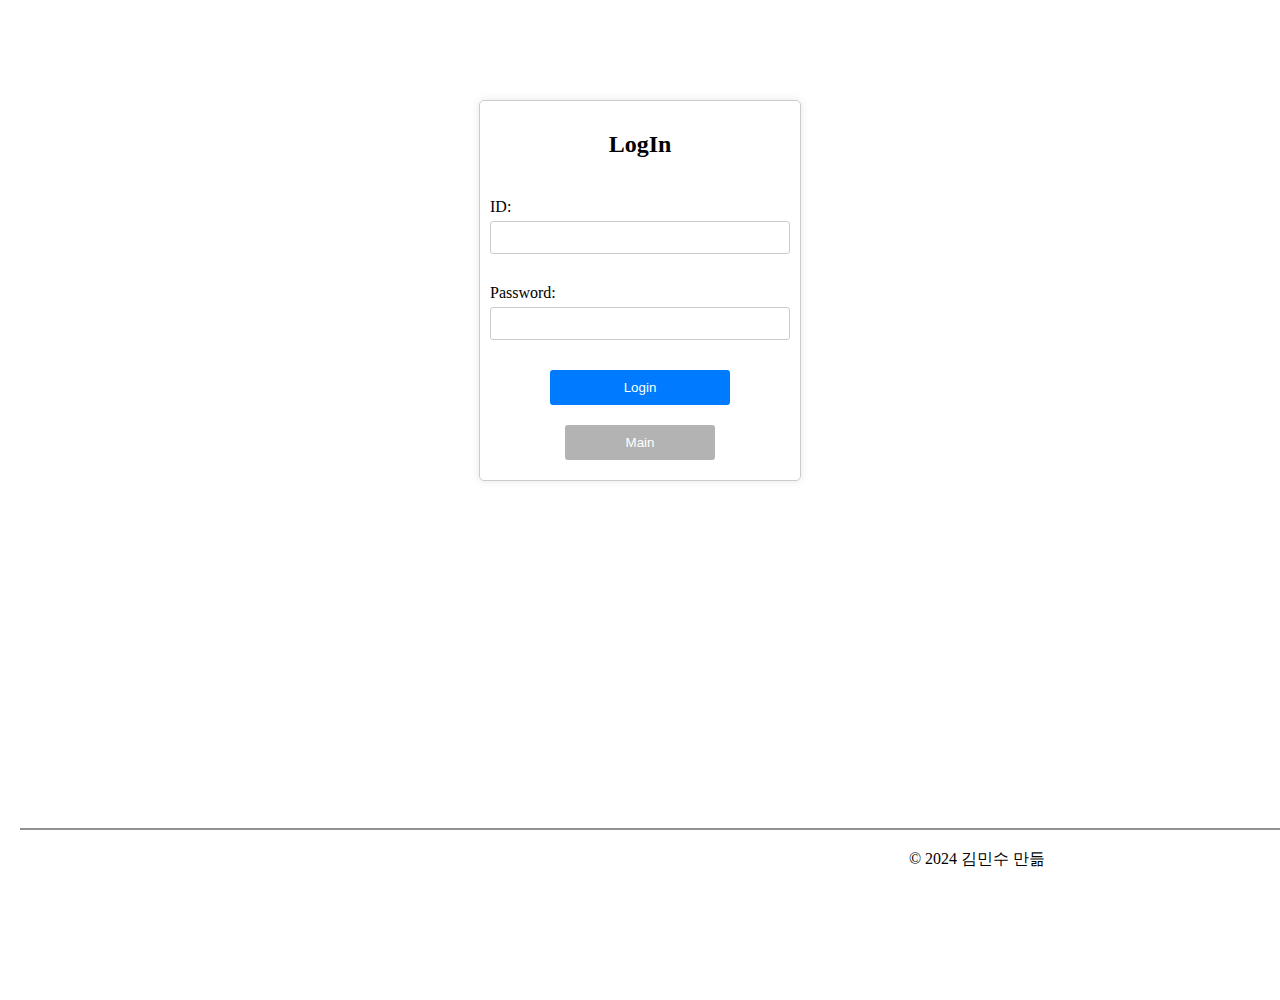
<file: mp_login.html>
<!DOCTYPE html>
<html lang="en">

<head>
  <meta charset="UTF-8">
  <meta name="viewport" content="width=device-width, initial-scale=1.0">
  <link rel="stylesheet" href="./css/mp.css">
  <title>Login</title>
</head>

<body>
  <div class="login-container">
    <h2>LogIn</h2>
    <form id="login-form">
      <div class="form-group">
        <label for="username">ID:</label>
        <input type="text" id="username" name="username">
      </div>
      <div class="form-group">
        <label for="password">Password:</label>
        <input type="password" id="password" name="password">
      </div>
      <button type="submit">Login</button>
    </form>
    <button id="main">Main</button>
  </div>
  <script src="./js/mp.js"></script>
</body>

<footer class="d-flex flex-wrap justify-content-between align-items-center py-3 my-4 border-top">
  <div class="col-md-4 d-flex align-items-center">
    <a href="/" class="mb-3 me-2 mb-md-0 text-body-secondary text-decoration-none lh-1">
      <svg class="bi" width="30" height="24">
        <use xlink:href="#bootstrap"></use>
      </svg>
    </a>
    <span class="mb-3 mb-md-0 text-body-secondary">© 2024 김민수 만듦</span>
  </div>
</footer>

</html>
</file>
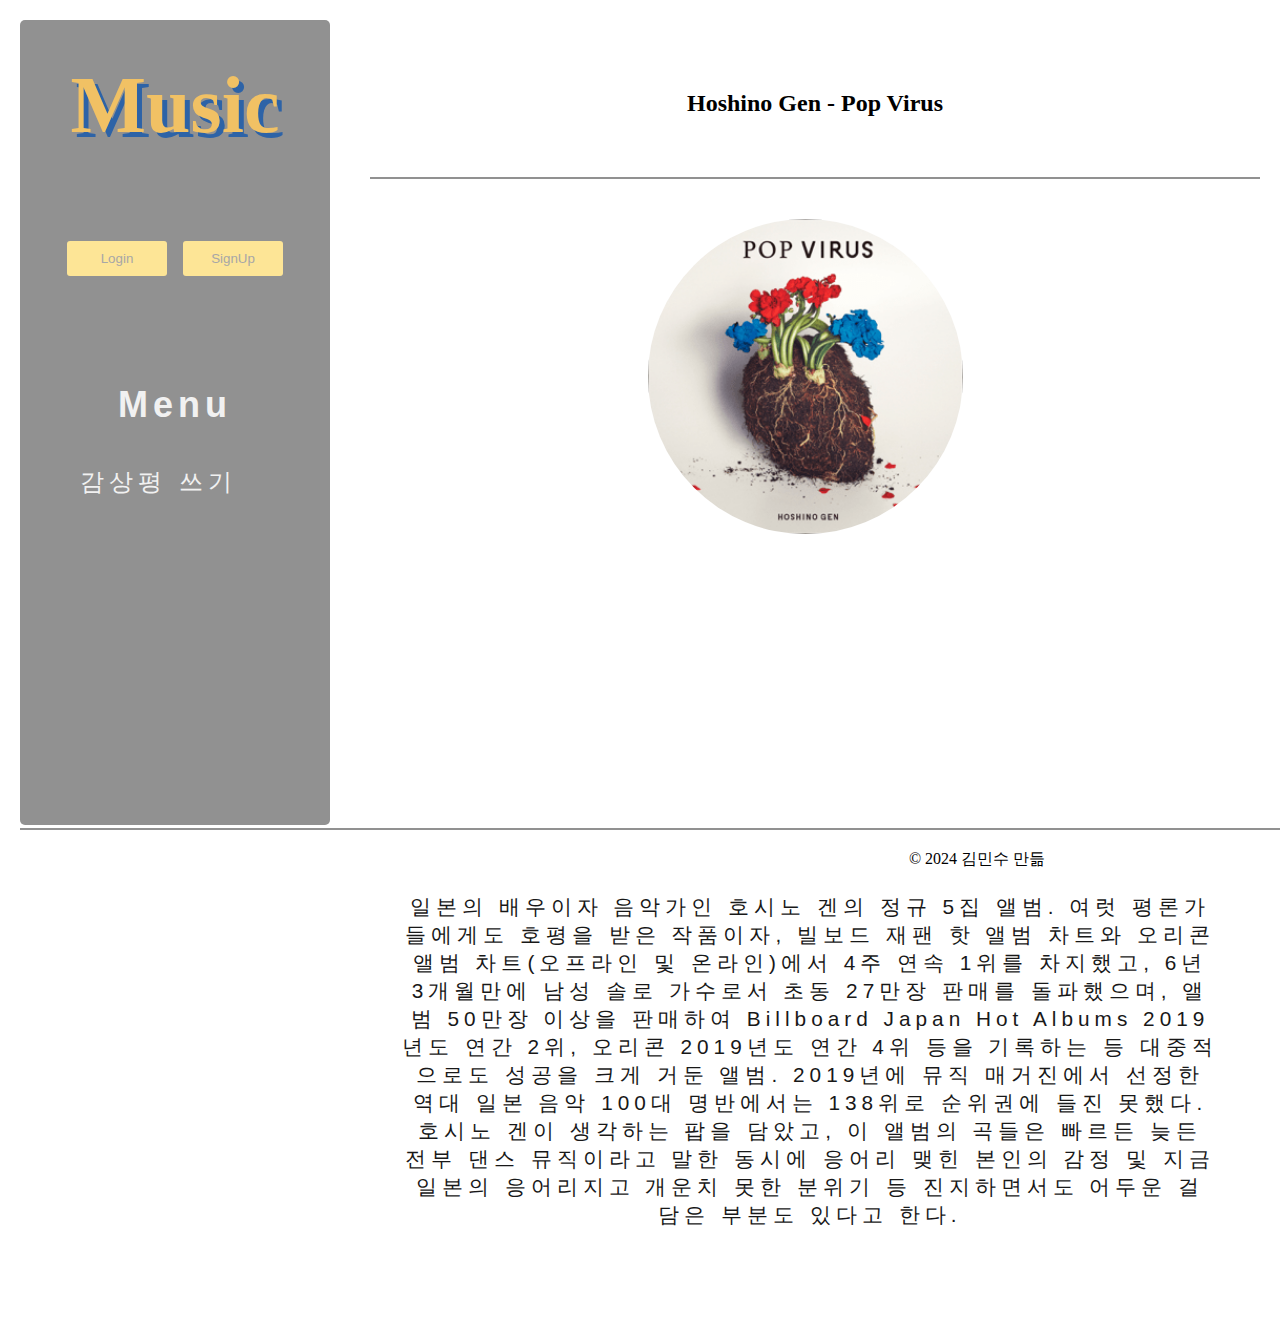
<file: mp_main.html>
<!DOCTYPE html>
<html lang="en">

<head>
  <meta charset="UTF-8">
  <meta name="viewport" content="width=device-width, initial-scale=1.0">
  <link rel="stylesheet" href="./css/mp.css">
  <title>Music</title>
</head>

<body>
  <div class="container">
    <div class="sidebar">
      <h1><a href="mp_main.html">Music</a></h1>

      <div class="buttons">
        <button id="login">Login</button>
        <button id="signup">SignUp</button>
      </div>

      <div class="menu_text">
        <h2>Menu</h2>
        <ul>
          <li><a href="mp_board.html">감상평 쓰기</a></li>
          <!-- <li><a href="#">메뉴 2</a></li>
        <li><a href="#">메뉴 3</a></li>
        <li><a href="#">메뉴 4</a></li> -->
        </ul>
      </div>
    </div>
    <div class="content">
      <div id="article">
        <h2>Hoshino Gen - Pop Virus</h2>
      </div>
      <div id="article_text">
        <p id="media">
        <div class="img">
          <img src="./Gen_Hoshino_-_Pop_Virus.png" width="315px" height="315px">
        </div>
        <div class="video">
          <iframe width="560" height="315" src="https://www.youtube.com/embed/HG0M_eZduxY" frameborder="0"
            allowfullscreen></iframe>
        </div>
        </p>
        <div class="main_text">
          <p style="margin-left: 30px;">
            일본의 배우이자 음악가인 호시노 겐의 정규 5집 앨범.
            여럿 평론가들에게도 호평을 받은 작품이자, 빌보드 재팬 핫 앨범 차트와 오리콘 앨범 차트(오프라인 및 온라인)에서 4주 연속 1위를 차지했고, 6년 3개월만에 남성 솔로 가수로서 초동 27만장
            판매를 돌파했으며, 앨범 50만장 이상을 판매하여 Billboard Japan Hot Albums 2019년도 연간 2위, 오리콘 2019년도 연간 4위 등을 기록하는 등 대중적으로도 성공을
            크게 거둔 앨범. 2019년에 뮤직 매거진에서 선정한 역대 일본 음악 100대 명반에서는 138위로 순위권에 들진 못했다.
            호시노 겐이 생각하는 팝을 담았고, 이 앨범의 곡들은 빠르든 늦든 전부 댄스 뮤직이라고 말한 동시에 응어리 맺힌 본인의 감정 및 지금 일본의 응어리지고 개운치 못한 분위기 등 진지하면서도 어두운
            걸 담은 부분도 있다고 한다.
          </p>
        </div>
      </div>
    </div>
  </div>
  <script src="./js/mp.js"></script>
</body>

<footer class="d-flex flex-wrap justify-content-between align-items-center py-3 my-4 border-top">
  <div class="col-md-4 d-flex align-items-center">
    <a href="/" class="mb-3 me-2 mb-md-0 text-body-secondary text-decoration-none lh-1">
      <svg class="bi" width="30" height="24">
        <use xlink:href="#bootstrap"></use>
      </svg>
    </a>
    <span class="mb-3 mb-md-0 text-body-secondary">© 2024 김민수 만듦</span>
  </div>
</footer>

</html>
</file>
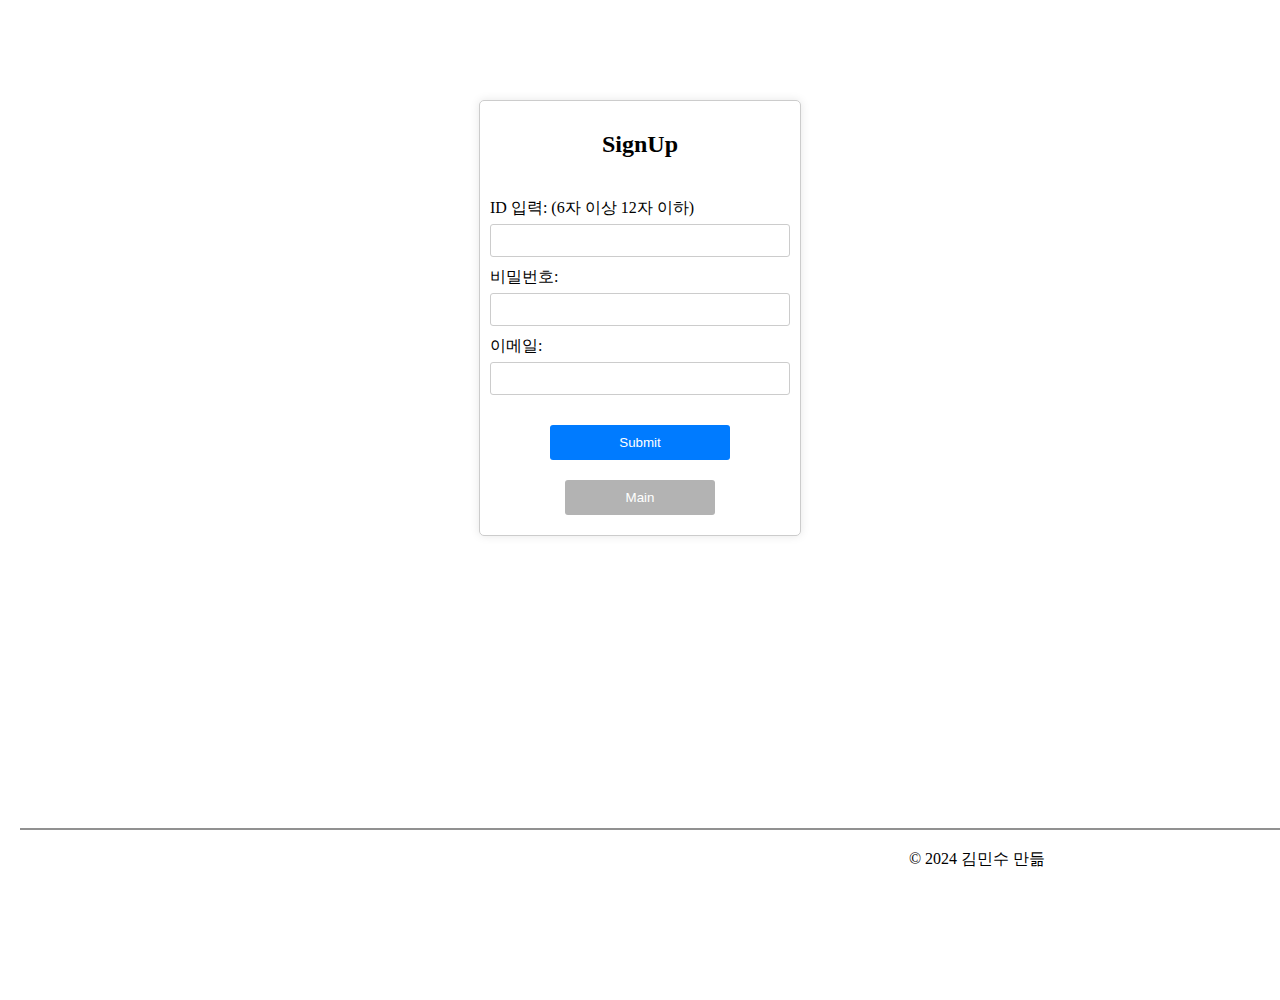
<file: mp_signup.html>
<!DOCTYPE html>
<html lang="en">

<head>
  <meta charset="UTF-8">
  <meta name="viewport" content="width=device-width, initial-scale=1.0">
  <link rel="stylesheet" href="./css/mp.css">
  <title>SignUp</title>
</head>

<body>
  <div class="login-container">
    <h2>SignUp</h2>
    <form id="signup-form">
      <div>
        <label for="username">ID 입력: (6자 이상 12자 이하)</label>
        <input type="text" id="username" name="username" minlength="6" maxlength="12" required>
      </div>
      <div>
        <label for="password">비밀번호:</label>
        <input type="password" id="password" name="password" required>
      </div>
      <div>
        <label for="email">이메일:</label>
        <input type="email" id="email" name="email" required>
      </div>
      <div>
        <button type="submit">Submit</button>
        <button id="main">Main</button>
      </div>
    </form>
  </div>
  <script src="./js/mp.js"></script>
</body>

<footer class="d-flex flex-wrap justify-content-between align-items-center py-3 my-4 border-top">
  <div class="col-md-4 d-flex align-items-center">
    <a href="/" class="mb-3 me-2 mb-md-0 text-body-secondary text-decoration-none lh-1">
      <svg class="bi" width="30" height="24">
        <use xlink:href="#bootstrap"></use>
      </svg>
    </a>
    <span class="mb-3 mb-md-0 text-body-secondary">© 2024 김민수 만듦</span>
  </div>
</footer>

</html>
</file>
<file: css/style.css>
#test {
  color: blueviolet;
}

body {
  margin: 0;
}

h1 {
  color: blue;
  font-size: 1.5em;
  text-align: center;
  border-bottom: 1px gray solid;
  margin-right: 200px;
}

/* 순서3, css 파일에서, grid 옵션 작업.  */
#grid {
  display: grid;
  grid-template-columns: 150px 1fr;
}

#grid ol {
  padding-left: 30px;
}

ol {
  border-right: 1px solid gray;
  width: 130px;
  margin: 0;
  padding: 20px;
}

a {
  color: black;
  text-decoration: none;
}

#article {
  padding-left: 30px;
}

#active {
  color: red;

}

.saw {
  color: blueviolet;
}

/* 3x3 사진첩 꾸미기 */
#grid_pictures {
  display: grid;
  /* grid-template-columns: 1fr 1fr 1fr; */
  grid-template-columns: repeat(3, 1fr);
  /* 그리드 내부에서의 행, 열에 여백 주기.  */
  column-gap: 20px;
  row-gap: 20px;
}

img {
  width: 100%;
  height: 100%;
  object-fit: cover;
}

.picture_container {
  border: 5px pink dotted ;
}

/* 800 px 미만시 , h1의 하단선 제거, ol의 오른쪽 선 제거, 
grid 라는 아이디 부분을 grid -> block, 
block, 공간 침투 불가능. 하나의 요소는 한 행만 차지를 합니다. 
결과, 세로 방향으로 하나의 요소씩만 차지한다. */
@media(max-width :1200px){
  #grid {
      display: block;
  }
  #grid ol {
      border-right: none;
  }
  h1 {
      border-bottom: none;
  }

  #grid_pictures {
    display: grid;
    /* grid-template-columns: 1fr 1fr 1fr; */
    grid-template-columns: repeat(2, 1fr);
    /* 그리드 내부에서의 행, 열에 여백 주기.  */
    column-gap: 20px;
    row-gap: 20px;
  }

}
</file>
<file: css/240403_style.css>
#test {
  color: blueviolet;
}

/* body {
  margin: 0;
} */

h2 {
  border-bottom: 1px gray solid;
  padding: 20px;
}

h1 {
  color: blue;
  font-size: 1.5em;
  text-align: center;
  border-bottom: 1px gray solid;
  margin: 0px;
}

/* 순서3, css 파일에서, grid 옵션 작업.  */
#grid {
  display: grid;
  grid-template-columns: 150px 1fr;
  border-bottom: 1px gray solid;
}

#grid ol {
  padding-left: 30px;
}

ol {
  border-right: 1px solid gray;
  width: 100px;
  margin: 0px;
  padding: 20px;
}

li {
  margin: 10px;
  padding: 10px;
  border-bottom: 1px black dotted;
} 

a {
  color: black;
  text-decoration: none;
}

#article {
  padding: 0px;
}

#active {
  color: red;

}

.saw {
  color: blueviolet;
}

/* 3x3 사진첩 꾸미기 */
#grid_pictures {
  display: grid;
  /* grid-template-columns: 1fr 1fr 1fr; */
  grid-template-columns: repeat(3, 1fr);
  /* 그리드 내부에서의 행, 열에 여백 주기.  */
  column-gap: 20px;
  row-gap: 20px;
}

img {
  width: 100%;
  height: 100%;
  object-fit: cover;
}

.picture_container {
  border: 3px black solid;
  overflow: hidden;
}

/* 미디어 쿼리 테스트 */
  div {
    border: 10px solid green;
    font-size: 60px;
  }

  /* 800px 이상이면, 조건이 display none */
  @media(min-width: 800px){
    div {
      display: none;
    }
  }

  @media (min-width: 800px){
    body {
      /* 이미지 추가해보기 */
      background: url(../coding.jpg) no-repeat fixed;
      background-size: cover;
    }
  }

  @media (min-width: 1200px){
    body {
      /* 이미지 추가해보기 */
      background: url(../coding2.jpg) no-repeat fixed;
      background-size: cover;
    }
  }
</file>
<file: css/mp.css>
body,
html {
  margin: 0;
  padding: 0;
  height: 100%;
}

.container {
  display: flex;
  min-height: 90vh;
}

.sidebar {
  width: 270px;
  height: 85vh;
  border-radius: 5px;
  background-color: #919191;
  padding: 20px;
  float: left;
  margin: 20px;
}

a {
  text-decoration: none;
  color: inherit;
}

.buttons {
  display: flex;
  justify-content: center;
}

#login,
#signup {
  text-align: center;
  width: 100px;
  padding: 10px;
  background-color: #fde596;
  color: #a7a7a7;
  border: none;
  border-radius: 3px;
  cursor: pointer;
  transition: background-color 0.3s;
  display: block;
  margin: 8px;
  margin-top: 50px;
}

#login:hover,
#signup:hover {
  background-color: black;
}

.menu_text {
  font-family: 'Montserrat', sans-serif;
  font-size: 1.5em;
  color: #f1f1f1;
  letter-spacing: 5px;
  margin-top: 100px;
}

.content {
  text-align: center;
  flex: 1;
  padding: 20px;
  padding-top: 50px;
  padding-bottom: 90px;
}

h1,
h2 {
  text-align: center;
  margin-bottom: 40px;
}

h1 {
  font-family: 'Staatliches', cursive;
  font-size: 5em;
  color: #F1C164;
  text-shadow: 5px 5px #2D63A7;
  margin-top: 20px;
}

#article {
  border-bottom: 2px solid #919191;
  padding: 20px;
  margin-bottom: 30px;
}

#media {
  margin: 40px;
}

.img {
  display: inline-block;
  vertical-align: top;
  width: 315px;
  height: 315px;
  border-radius: 50%;
  overflow: hidden;
  margin-right: 20px;
}

.img img {
  width: 100%;
  height: auto;
  display: block;
}

.video {
  display: inline-block;
  vertical-align: top;
  margin-left: 40px;
}

.main_text {
  margin-top: 40px;
  font-family: 'Montserrat', sans-serif;
  font-size: 1.3em;
  color: #181818;
  letter-spacing: 5px;
  padding-right: 40px;
}

.login-container {
  width: 300px;
  margin: 100px auto;
  padding: 10px;
  border: 1px solid #ccc;
  border-radius: 5px;
  box-shadow: 0 0 10px rgba(0, 0, 0, 0.1);
}

label {
  display: block;
  margin-bottom: 5px;
}

input[type="text"],
input[type="password"],
input[type="email"] {
  width: 100%;
  padding: 8px;
  border: 1px solid #ccc;
  border-radius: 3px;
  margin-bottom: 10px;
  box-sizing: border-box;
}

button[type="submit"] {
  width: 60%;
  padding: 10px;
  background-color: #007bff;
  color: #fff;
  border: none;
  border-radius: 3px;
  cursor: pointer;
  transition: background-color 0.3s;
  display: block;
  margin: 20px auto;
}

button[type="submit"]:hover,
button[type="button"]:hover {
  background-color: black;
}

#main {
  width: 50%;
  padding: 10px;
  background-color: #b3b3b3;
  color: #fff;
  border: none;
  border-radius: 3px;
  cursor: pointer;
  transition: background-color 0.3s;
  display: block;
  margin: 10px auto;
}

#main:hover {
  background-color: black;
}

.form-group {
  margin-bottom: 20px;
}

.profile-image {
  border-radius: 50%;
  width: 150px;
  height: 150px;
  margin-bottom: 10px;
}

.profile-container {
  text-align: center;
  margin-bottom: 30px;
}

ul,
li {
  list-style-type: none;
}

li {
  margin: 20px 0px;
}

#scrollTopBtn {
  display: none;
  /* 초기에는 숨겨짐 */
  position: fixed;
  /* 페이지 내에서 고정 위치 */
  bottom: 20px;
  right: 20px;
  z-index: 99;
  /* 다른 요소 위에 나타남 */
  padding: 10px;
  border: none;
  background-color: #007bff;
  color: white;
  border-radius: 5px;
  cursor: pointer;
}

footer {
  text-align: center;
  /* 텍스트를 가운데 정렬 */
  width: 1880px;
  position: fixed;
  /* 화면에 고정 */
  bottom: 10px;
  /* 화면 하단에 배치 */
  background-color: #fff;
  padding: 10px 0;
  /* 위아래 패딩 추가 */
  margin: 10px 20px;
  border-top: 2px solid #919191;
}
</file>
